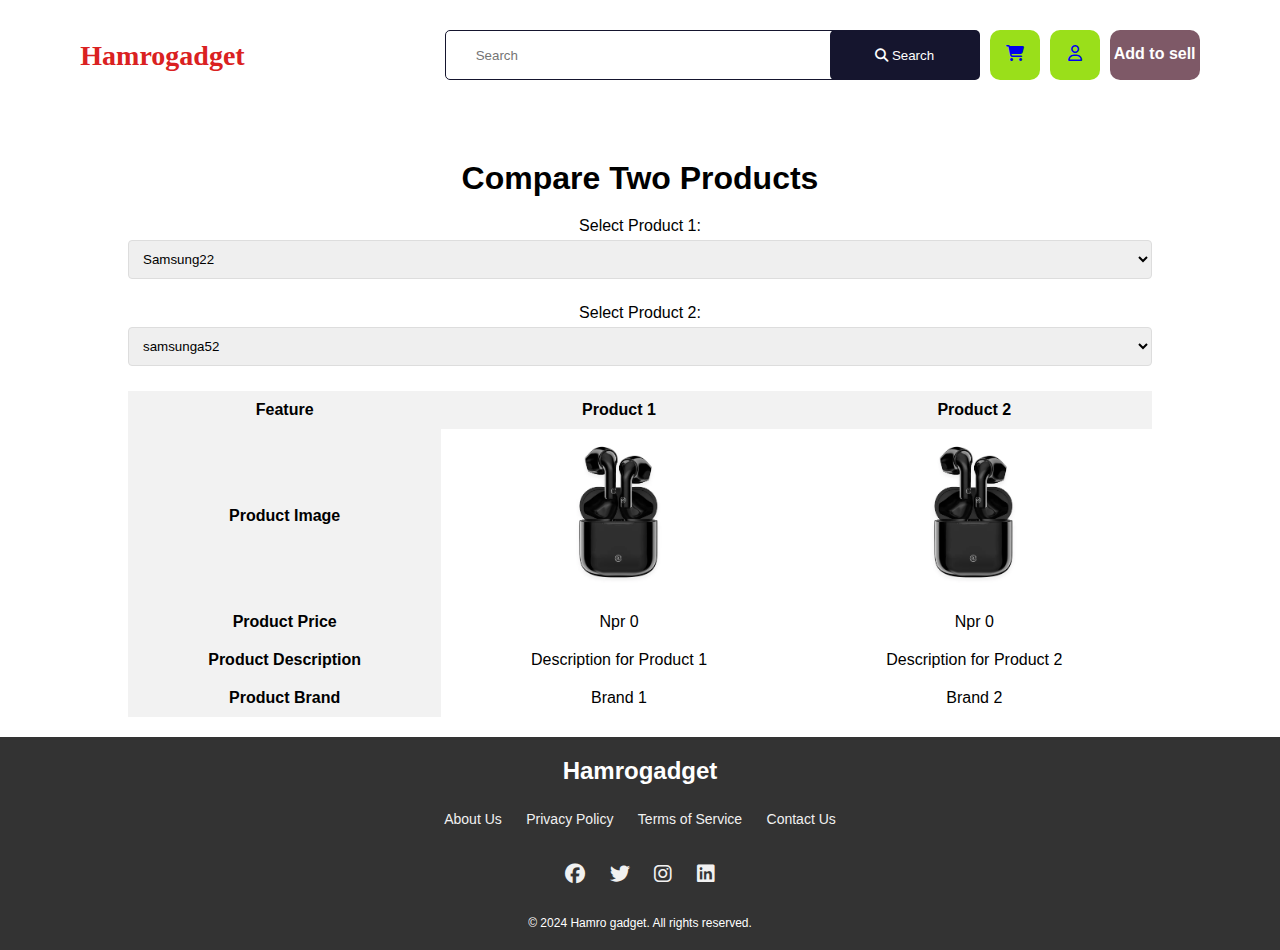
<file: Hamrogadget/compare.html>
<!DOCTYPE html>
<html lang="en">
  <head>
    <meta charset="UTF-8" />
    <meta name="viewport" content="width=device-width, initial-scale=1.0" />
    <meta http-equiv="X-UA-Compatible" content="ie=edge" />
    <meta name="Description" content="Compare two products" />
    <link rel="stylesheet" href="compare.css" />
    <link
      rel="stylesheet"
      href="https://cdnjs.cloudflare.com/ajax/libs/font-awesome/6.5.2/css/all.min.css"
    />
    <title>Product Comparison</title>
  </head>
  <body>
    <div class="navbar">
      <a href="index.php"><h1>Hamrogadget</h1></a>
      <form action="searchresults.html" class="form" method="GET">
        <input type="search" placeholder="Search" id="input" name="query" />
        <button type="submit" id="search">
          <i class="fa-solid fa-magnifying-glass"></i> Search
        </button>
        <div class="icon">
          <a href="addtocart.php" id="icn"
            ><i class="fa-solid fa-cart-shopping"></i
          ></a>
          <a href="index2.html" id="icn"><i class="fa-regular fa-user"></i></a>
          <a href="addtosell.html" id="sell">Add to sell</a>
        </div>
      </form>
    </div>
    <div class="container">
      <h1 class="text-center">Compare Two Products</h1>
      <div class="form-group">
        <label for="select1">Select Product 1:</label>
        <select id="select1" class="form-control">
          <option value="0">Samsung22</option>
          <option value="2">canon</option>
          <!-- Add more options as needed -->
        </select>
      </div>

      <div class="form-group">
        <label for="select2">Select Product 2:</label>
        <select id="select2" class="form-control">
          <option value="1">samsunga52</option>
          <option value="3">nikon</option>

          <!-- Add more options as needed -->
        </select>
      </div>

      <table class="comparison-table">
        <thead>
          <tr>
            <th>Feature</th>
            <th>Product 1</th>
            <th>Product 2</th>
          </tr>
        </thead>
        <tbody>
          <tr>
            <th>Product Image</th>
            <td><img id="img1" src="airbud.jpeg" alt="Product 1" /></td>
            <td><img id="img2" src="airbud.jpeg" alt="Product 2" /></td>
          </tr>
          <tr>
            <th>Product Price</th>
            <td id="price1">Npr 0</td>
            <td id="price2">Npr 0</td>
          </tr>
          <tr>
            <th>Product Description</th>
            <td id="desc1">Description for Product 1</td>
            <td id="desc2">Description for Product 2</td>
          </tr>
          <tr>
            <th>Product Brand</th>
            <td id="brand1">Brand 1</td>
            <td id="brand2">Brand 2</td>
          </tr>
        </tbody>
      </table>
    </div>
    <footer>
      <div class="footer-content">
        <div class="footer-logo">
          <h1>Hamrogadget</h1>
        </div>
        <div class="footer-links">
          <a href="#">About Us</a>
          <a href="#">Privacy Policy</a>
          <a href="#">Terms of Service</a>
          <a href="#">Contact Us</a>
        </div>
        <div class="footer-socials">
          <a href="#"><i class="fa-brands fa-facebook"></i></a>
          <a href="#"><i class="fa-brands fa-twitter"></i></a>
          <a href="#"><i class="fa-brands fa-instagram"></i></a>
          <a href="#"><i class="fa-brands fa-linkedin"></i></a>
        </div>
      </div>
      <div class="footer-bottom">
        <p>&copy; 2024 Hamro gadget. All rights reserved.</p>
      </div>
    </footer>

    <script src="compare.js"></script>
  </body>
</html>
</file>
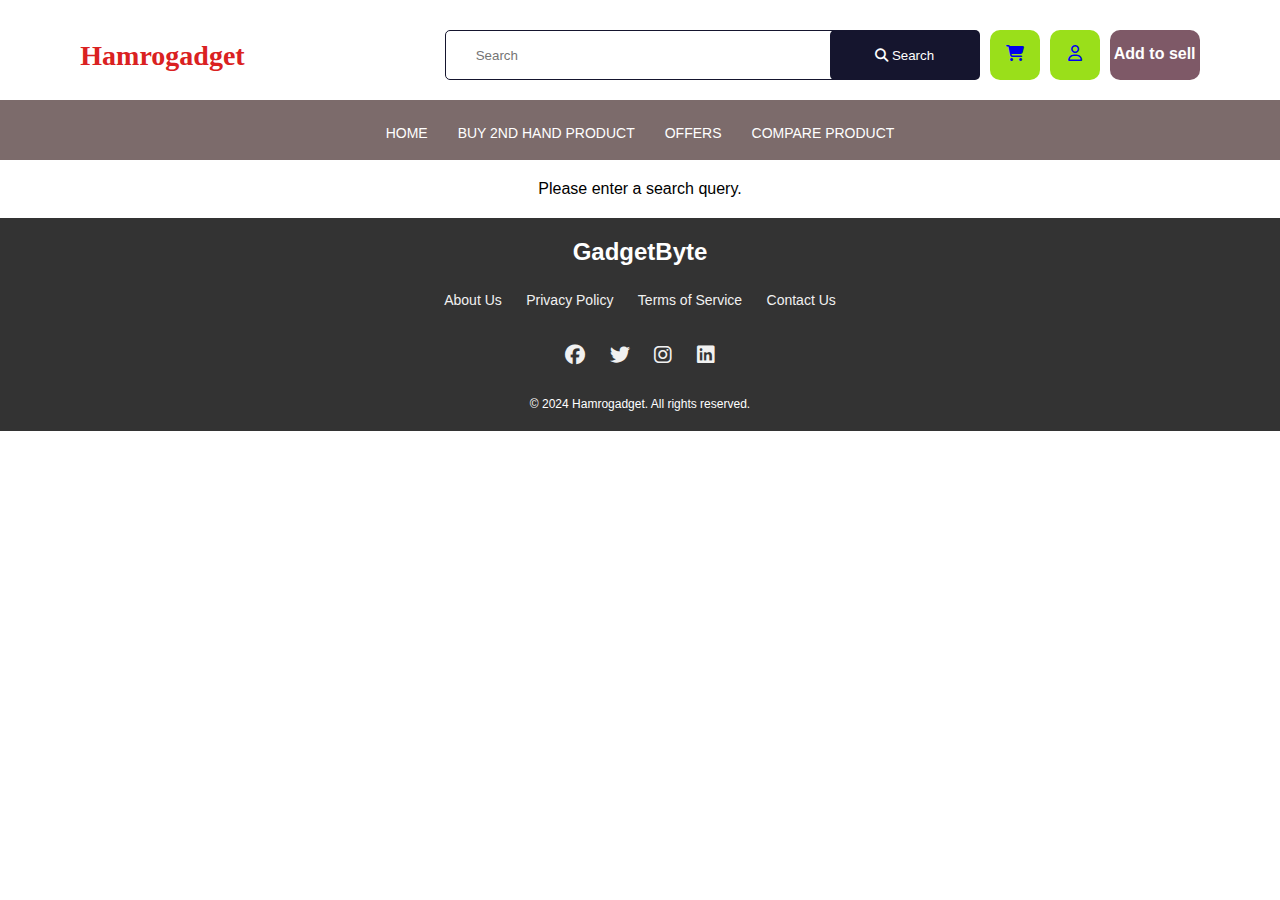
<file: Hamrogadget/searchresults.html>
<!DOCTYPE html>
<html lang="en">
  <head>
    <meta charset="UTF-8" />
    <meta name="viewport" content="width=device-width, initial-scale=1.0" />
    <link rel="stylesheet" href="./style.css" />
    <link
      rel="stylesheet"
      href="https://cdnjs.cloudflare.com/ajax/libs/font-awesome/6.5.2/css/all.min.css"
    />
    <title>Search Results</title>
  </head>
  <body>
    <div class="navbar">
      <h1>Hamrogadget</h1>
      <form action="searchresults.html" class="form" method="GET">
        <input type="search" placeholder="Search" id="input" name="query" />
        <button type="submit" id="search">
          <i class="fa-solid fa-magnifying-glass"></i> Search
        </button>
        <div class="icon">
          <a href="addtocart.php" id="icn"
            ><i class="fa-solid fa-cart-shopping"></i
          ></a>
          <a href="index2.html" id="icn"><i class="fa-regular fa-user"></i></a>
          <a href="addtosell.html" id="sell">Add to sell</a>
        </div>
      </form>
    </div>
    <div class="container">
      <ul class="submenu">
        <li><a href="index.php">Home</a></li>
        <li><a href="viewsold.php">Buy 2nd Hand Product</a></li>
        <!-- <li><a href="#">Phones</a></li> -->
        <!-- <li><a href="#">ipad &tab</a></li> -->
        <!-- <li><a href="#">mac</a></li> -->
        <!-- <li><a href="#">wearable</a></li> -->
        <!-- <li><a href="#">headphone & speaker</a></li> -->
        <!-- <li><a href="#">camera</a></li> -->
        <!-- <li><a href="#">video games</a></li> -->
        <li><a href="#">offers</a></li>
        <li><a href="compare.html">Compare Product</a></li>
      </ul>
    </div>
    <div class="container2">
      <!-- <h1>Search Results</h1> -->
      <div class="boxes" id="search-results"></div>
    </div>
    <footer>
      <div class="footer-content">
        <div class="footer-logo">
          <h1>GadgetByte</h1>
        </div>
        <div class="footer-links">
          <a href="#">About Us</a>
          <a href="#">Privacy Policy</a>
          <a href="#">Terms of Service</a>
          <a href="#">Contact Us</a>
        </div>
        <div class="footer-socials">
          <a href="#"><i class="fa-brands fa-facebook"></i></a>
          <a href="#"><i class="fa-brands fa-twitter"></i></a>
          <a href="#"><i class="fa-brands fa-instagram"></i></a>
          <a href="#"><i class="fa-brands fa-linkedin"></i></a>
        </div>
      </div>
      <div class="footer-bottom">
        <p>&copy; 2024 Hamrogadget. All rights reserved.</p>
      </div>
    </footer>

    <script src="script.js"></script>
  </body>
</html>
</file>
<file: Hamrogadget/compare.css>
*{
    margin:  0;
    padding: 0;
    box-sizing: border-box;

}
body{
    text-align: center;
    margin-top:20px;
    /* margin-left: 100px; */
    font-family: sans-serif;
}

.navbar{
    display: inline-flex;
    padding:10px;
    column-gap: 200px;
}
.navbar  h1{
    color: rgb(218, 33, 33);
    font-family:Georgia, 'Times New Roman', Times, serif;
    font-size: 28px;
    margin-top: 10px;
    cursor:pointer;
    
}
.navbar a{
    text-decoration: none;
}
.form{
    display: inline-flex;
}
#input{
    border-radius:5px;
    width: 400px;
    height: 50px;
    padding-left: 30px;
    border:1px solid rgb(21, 21, 46);
}
#search{
    margin-left: -15px;
    color:white;
    background: rgb(21, 21, 46);
    border-radius: 5px;
    width: 150px;
    text-align: center;
    border: none;
    cursor: pointer;
}
.icon{
    display: inline-flex;
    column-gap: 10px;
    padding-left: 10px;
  
}
.navbar .icon  #icn{
    background: rgb(154, 223, 26);
    width: 50px;
    text-align: center;
    padding-top: 15px;
    border-radius: 10px;
}
#sell{
    background: rgb(126, 89, 103);
    width: 90px;
    text-align: center;
    padding-top: 15px;
    border-radius: 10px;
    color: white;
    font-weight: 600;
    text-decoration: none; 
}

.container {
    width: 80%;
    margin: auto;
    overflow: hidden;
}

.text-center {
    text-align: center;
    margin-top: 70px;
}

.form-group {
    margin: 20px 0;
}

.form-control {
    width: 100%;
    padding: 10px;
    margin: 5px 0;
    border: 1px solid #ddd;
    border-radius: 4px;
}

.comparison-table {
    width: 100%;
    border-collapse: collapse;
    margin-top: 20px;
}

.comparison-table th, .comparison-table td {
    padding: 10px;
    text-align: center;
}

.comparison-table th {
    background-color: #f2f2f2;
}

.comparison-table img {
    width: 150px;
    height: auto;
}

@media (max-width: 768px) {
    .comparison-table {
        font-size: 14px;
    }

    .comparison-table img {
        width: 100px;
    }
}
footer {
    background-color: #333;
    color: white;
    padding: 20px 0;
    text-align: center;
    position: relative;
    margin-top: 20px;
}

.footer-content {
    display: flex;
    flex-direction: column;
    align-items: center;
    gap: 15px;
}

.footer-logo h1 {
    margin: 0;
    font-size: 24px;
    font-family: 'Arial', sans-serif;
}

.footer-links {
    margin: 10px 0;
}

.footer-links a {
    color: #f1f1f1;
    text-decoration: none;
    margin: 0 10px;
    font-size: 14px;
}

.footer-links a:hover {
    text-decoration: underline;
}

.footer-socials {
    margin: 10px 0;
}

.footer-socials a {
    color: #f1f1f1;
    margin: 0 10px;
    font-size: 20px;
    text-decoration: none;
}

.footer-socials a:hover {
    color: #ddd;
}

.footer-bottom {
    margin-top: 20px;
    font-size: 12px;
}

.footer-bottom p {
    margin: 0;
}
</file>
<file: Hamrogadget/style.css>
.content {
  background-image: url(./new.jpg);
  background-size: cover;
  background-repeat: no-repeat;
  padding: 0 5%;
  display: flex;
  flex-direction: column;
  justify-content: center;
  align-items: flex-start;
  color: black;
  height: 90vh;
}

.content h1 {
  font-size: 40px;
}
.content p {
  font-size: 20px;
  margin-top: 20px;
}

.content button {
  margin-top: 30px;
  padding: 15px 30px;
  border: none;
  background-color: black;
  color: white;
  border-radius: 5px;
  cursor: pointer;
  font-size: 20px;
}
* {
  margin: 0;
  padding: 0;
  box-sizing: border-box;
}
body {
  text-align: center;
  margin-top: 20px;
  /* margin-left: 100px; */
  font-family: sans-serif;
}

.navbar {
  display: inline-flex;
  padding: 10px;
  column-gap: 200px;
}
.navbar h1 {
  color: rgb(218, 33, 33);
  font-family: Georgia, "Times New Roman", Times, serif;
  font-size: 28px;
  margin-top: 10px;
  cursor: pointer;
}
.navbar a {
  text-decoration: none;
}
.form {
  display: inline-flex;
}
#input {
  border-radius: 5px;
  width: 400px;
  height: 50px;
  padding-left: 30px;
  border: 1px solid rgb(21, 21, 46);
}
#search {
  margin-left: -15px;
  color: white;
  background: rgb(21, 21, 46);
  border-radius: 5px;
  width: 150px;
  text-align: center;
  border: none;
  cursor: pointer;
}
.icon {
  display: inline-flex;
  column-gap: 10px;
  padding-left: 10px;
}
.navbar .icon #icn {
  background: rgb(154, 223, 26);
  width: 50px;
  text-align: center;
  padding-top: 15px;
  border-radius: 10px;
}
#sell {
  background: rgb(126, 89, 103);
  width: 90px;
  text-align: center;
  padding-top: 15px;
  border-radius: 10px;
  color: white;
  font-weight: 600;
  text-decoration: none;
}
.container {
  /* position: absolute; */
  background-color: rgb(124, 107, 107);
  height: 60px;
  width: 100%;
  text-align: center;
  margin-top: 10px;
}
.container ul {
  display: inline-flex;
  /* margin-left: 100px; */
  /* margin-right: 100px; */
  column-gap: 30px;
  list-style: none;
  margin-top: 20px;
}
.container ul li a {
  color: white;
  text-decoration: none;
  font-size: 14px;
  text-transform: uppercase;
}
.submenu {
  list-style: none; /* Remove default list styling */
  padding: 0;
  margin: 0;
}

.submenu li {
  margin: 0;
}

.submenu a {
  position: relative; /* Positioning context for the pseudo-element */
  text-decoration: none; /* Remove default underline */
  color: #333; /* Text color */
  font-size: 16px; /* Adjust font size */
  padding: 5px 0; /* Vertical padding for spacing */
  display: inline-block; /* Make links inline-block to fit the underline */
}
.submenu a::after {
  content: ""; /* Create an empty pseudo-element */
  position: absolute; /* Position it absolutely within the link */
  left: 0;
  bottom: 0; /* Position it at the bottom of the link */
  width: 100%; /* Full width of the link */
  height: 2px; /* Thickness of the underline */
  background-color: #007bff; /* Color of the underline */
  transform: scaleX(0); /* Initially hide the underline */
  transform-origin: bottom right; /* Animate from the right */
  transition: transform 0.3s ease; /* Smooth transition for the animation */
}

.submenu a:hover::after {
  transform: scaleX(1); /* Show the underline on hover */
  transform-origin: bottom left; /* Animate from the left on hover */
}

.image img {
  margin-top: 0px;
  /* height: 60vh; */
  width: 210vh;
  background-repeat: no-repeat;
}
.today_offer {
  text-align: center;
  margin-top: 50px;
  display: inline-flex;
  column-gap: 149vh;
}
.see_all {
  display: inline-flex;
  column-gap: 10px;
}
.today_offer h1 {
  font-size: 23px;
  font-weight: 600;
  font-family: sans-serif;
}
.today_offer .see_all i {
  background: rgb(247, 192, 201);
  width: 50px;
  height: 40px;
  text-align: center;
  padding-top: 10px;
  border-radius: 4px;
}

.today_offer .see_all h2 {
  font-size: 16px;
  padding-top: 10px;
  font-weight: 550;
  font-family: "Gill Sans", "Gill Sans MT", Calibri, "Trebuchet MS", sans-serif;
}

.boxes {
  margin-top: 20px;
  text-align: center;
  display: inline-flex;
  column-gap: 20px;
}

.box1 {
  font-size: 8px;
  font-family: sans-serif;
  font-weight: 700;
  box-shadow: rgba(0, 0, 0, 0.35) 0px 5px 15px;
  border-style: none;
  height: 310px;
  width: 220px;
}
.box1 p {
  font-size: 15px;
  margin-top: 10px;
  margin-bottom: 10px;
  font-family: sans-serif;
  font-weight: 600;
  color: rgb(8, 8, 8);
}
#addtocart p {
  background-color: rgba(228, 76, 16, 0.151);
  height: 40px;
  width: 130px;
  text-align: center;
  margin-left: 48px;
  padding-top: 12px;
  font-style: italic;
}
#addtocart {
  text-decoration: none;
}
.top_selling_product {
  text-align: center;
  margin-top: 50px;
  display: inline-flex;
  column-gap: 134vh;
}
.see_all {
  display: inline-flex;
  column-gap: 10px;
}
.top_selling_product h1 {
  font-size: 23px;
  font-weight: 600;
  font-family: sans-serif;
}
.top_selling_product .see_all i {
  background: rgb(247, 192, 201);
  width: 50px;
  height: 40px;
  text-align: center;
  padding-top: 10px;
  border-radius: 4px;
}

.top_selling_product .see_all h2 {
  font-size: 16px;
  padding-top: 10px;
  font-weight: 550;
  font-family: "Gill Sans", "Gill Sans MT", Calibri, "Trebuchet MS", sans-serif;
}
.two_container {
  height: 45vh;
  width: 91vh;
  background-color: yellow;
  border: 1px solid black;
  border-radius: 3px;
  margin-left: 83px;
  margin-top: 30px;
  border-style: none;
  display: flex;
  column-gap: 17px;
}
.cont1 img {
  height: 45vh;
  width: 91vh;
}
.cont1 h1 {
  font-size: 20px;
  margin-top: -40vh;
  margin-left: 100px;
}
.cont1 {
  box-shadow: rgba(0, 0, 0, 0.35) 0px 5px 15px;
}
#see {
  padding-top: 220px;
  padding-left: 280px;
  color: red;
}
#see:hover {
  color: rgb(214, 51, 11);
  cursor: pointer;
}
.new_arrival {
  text-align: center;
  margin-top: 50px;
  display: inline-flex;
  column-gap: 149vh;
}
.see_all {
  display: inline-flex;
  column-gap: 9px;
}
.new_arrival h1 {
  font-size: 23px;
  font-weight: 600;
  font-family: sans-serif;
}
.new_arrival .see_all i {
  background: rgb(247, 192, 201);
  width: 50px;
  height: 40px;
  text-align: center;
  padding-top: 10px;
  border-radius: 4px;
}

.new_arrival .see_all h2 {
  font-size: 16px;
  padding-top: 10px;
  font-weight: 550;
  font-family: "Gill Sans", "Gill Sans MT", Calibri, "Trebuchet MS", sans-serif;
}
.fire {
  height: 24.8vh;
  width: 35vh;
  border: 1px solid;
  border-style: none;
  box-shadow: rgba(0, 0, 0, 0.25) 0px 5px 15px;
  margin-left: 13vh;
  display: flex;
  column-gap: 5px;
}
.new_arrival_right {
  margin-top: 20px;
}
.fire img {
  height: 100px;
  width: 120px;
  margin-left: 5px;
  margin-top: 18px;
}
.fire h1 {
  font-size: 20px;
  font-family: "Gill Sans", "Gill Sans MT", Calibri, "Trebuchet MS", sans-serif;
  font-weight: 200;
}
.fire .pricetag {
  margin-top: 25px;
}
.fire .pricetag p {
  font-size: 15px;
  font-weight: 700;
  margin-top: 10px;
  color: red;
}
.bigcontainer {
  display: flex;
  column-gap: 18px;
}
.second_line {
  display: flex;
  margin-top: -5px;
}
.best_deal {
  margin-top: 20px;
  margin-left: 13vh;
  display: flex;
  column-gap: 141.5vh;
}
.best_deal .see_all i {
  background: rgb(247, 192, 201);
  width: 50px;
  height: 40px;
  text-align: center;
  padding-top: 10px;
  border-radius: 4px;
}
.Payment_method h1 {
  font-size: 30px;
  font-weight: 700;
  margin-top: 30px;
}
.Payment_image img {
  height: 100px;
  width: 100px;
}
.Payment_image {
  display: flex;
  column-gap: 40vh;
  margin-top: 20px;
  margin-left: 100px;
}
/* General Footer Styling */
footer {
  background-color: #333;
  color: white;
  padding: 20px 0;
  text-align: center;
  position: relative;
  margin-top: 20px;
}

.footer-content {
  display: flex;
  flex-direction: column;
  align-items: center;
  gap: 15px;
}

.footer-logo h1 {
  margin: 0;
  font-size: 24px;
  font-family: "Arial", sans-serif;
}

.footer-links {
  margin: 10px 0;
}

.footer-links a {
  color: #f1f1f1;
  text-decoration: none;
  margin: 0 10px;
  font-size: 14px;
}

.footer-links a:hover {
  text-decoration: underline;
}

.footer-socials {
  margin: 10px 0;
}

.footer-socials a {
  color: #f1f1f1;
  margin: 0 10px;
  font-size: 20px;
  text-decoration: none;
}

.footer-socials a:hover {
  color: #ddd;
}

.footer-bottom {
  margin-top: 20px;
  font-size: 12px;
}

.footer-bottom p {
  margin: 0;
}
</file>
